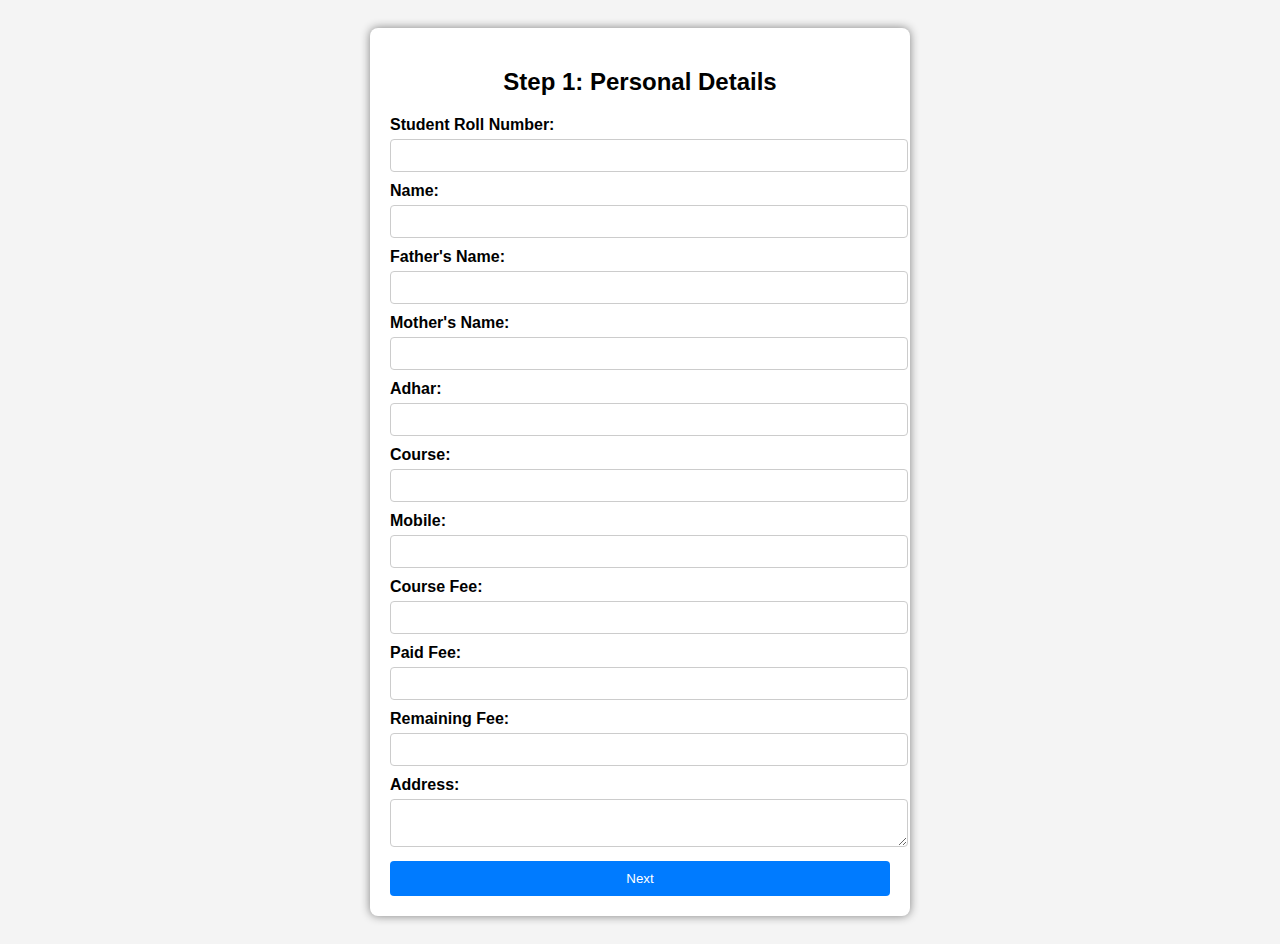
<file: step1.html>
<!DOCTYPE html>
<html lang="en">
<head>
    <meta charset="UTF-8">
    <meta name="viewport" content="width=device-width, initial-scale=1.0">
    <title>Step 1: Personal Details</title>
    <link rel="stylesheet" href="styles.css">
</head>
<body>
    <div class="form-container">
        <form action="process_step1.php" method="POST">
            <h2>Step 1: Personal Details</h2>
            <label>Student Roll Number: <input type="text" name="roll_number" required></label>
            <label>Name: <input type="text" name="name" required></label>
            <label>Father's Name: <input type="text" name="fathers_name"></label>
            <label>Mother's Name: <input type="text" name="mothers_name"></label>
            <label>Adhar: <input type="text" name="adhar"></label>
            <label>Course: <input type="text" name="course"></label>
            <label>Mobile: <input type="text" name="mobile"></label>
            <label>Course Fee: <input type="number" name="course_fee"></label>
            <label>Paid Fee: <input type="number" name="paid_fee"></label>
            <label>Remaining Fee: <input type="number" name="remaining_fee"></label>
            <label>Address: <textarea name="address"></textarea></label>
            <button type="submit">Next</button>
        </form>
    </div>
</body>
</html>
</file>
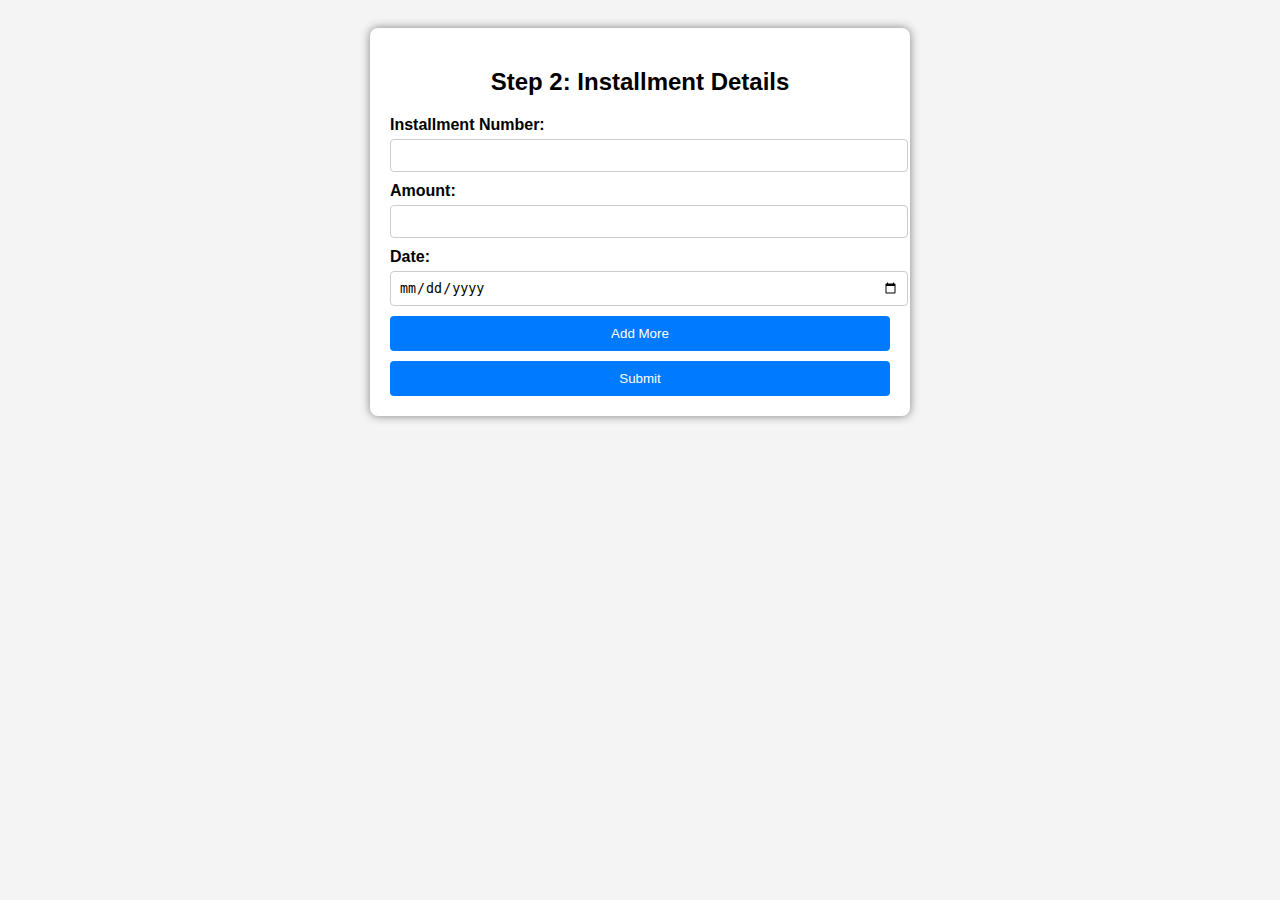
<file: step2.html>
<!DOCTYPE html>
<html lang="en">
<head>
    <meta charset="UTF-8">
    <meta name="viewport" content="width=device-width, initial-scale=1.0">
    <title>Step 2: Installment Details</title>
    <link rel="stylesheet" href="styles.css">
</head>
<body>
    <div class="form-container">
        <form action="insert.php" method="POST">
            <h2>Step 2: Installment Details</h2>
            <div id="installment-section">
                <div class="installment-row">
                    <label>Installment Number: <input type="number" name="installment_number[]"></label>
                    <label>Amount: <input type="number" name="amount[]"></label>
                    <label>Date: <input type="date" name="date[]"></label>
                </div>
            </div>
            <button type="button" onclick="addInstallment()">Add More</button>
            <button type="submit">Submit</button>
        </form>
    </div>

    <script>
        function addInstallment() {
            let section = document.getElementById('installment-section');
            let div = document.createElement('div');
            div.className = 'installment-row';
            div.innerHTML = `
                <label>Installment Number: <input type="number" name="installment_number[]"></label>
                <label>Amount: <input type="number" name="amount[]"></label>
                <label>Date: <input type="date" name="date[]"></label>
            `;
            section.appendChild(div);
        }
    </script>
</body>
</html>
</file>
<file: styles.css>
body {
    font-family: Arial, sans-serif;
    background-color: #f4f4f4;
    padding: 20px;
}
.form-container {
    background: white;
    padding: 20px;
    max-width: 500px;
    margin: auto;
    box-shadow: 0px 0px 10px gray;
    border-radius: 8px;
}
h2 {
    text-align: center;
}
label {
    display: block;
    margin-top: 10px;
    font-weight: bold;
}
input, textarea {
    width: 100%;
    padding: 8px;
    margin-top: 5px;
    border: 1px solid #ccc;
    border-radius: 4px;
}
button {
    background: #007BFF;
    color: white;
    padding: 10px;
    margin-top: 10px;
    border: none;
    cursor: pointer;
    width: 100%;
    border-radius: 4px;
}
button:hover {
    background: #0056b3;
}
</file>
